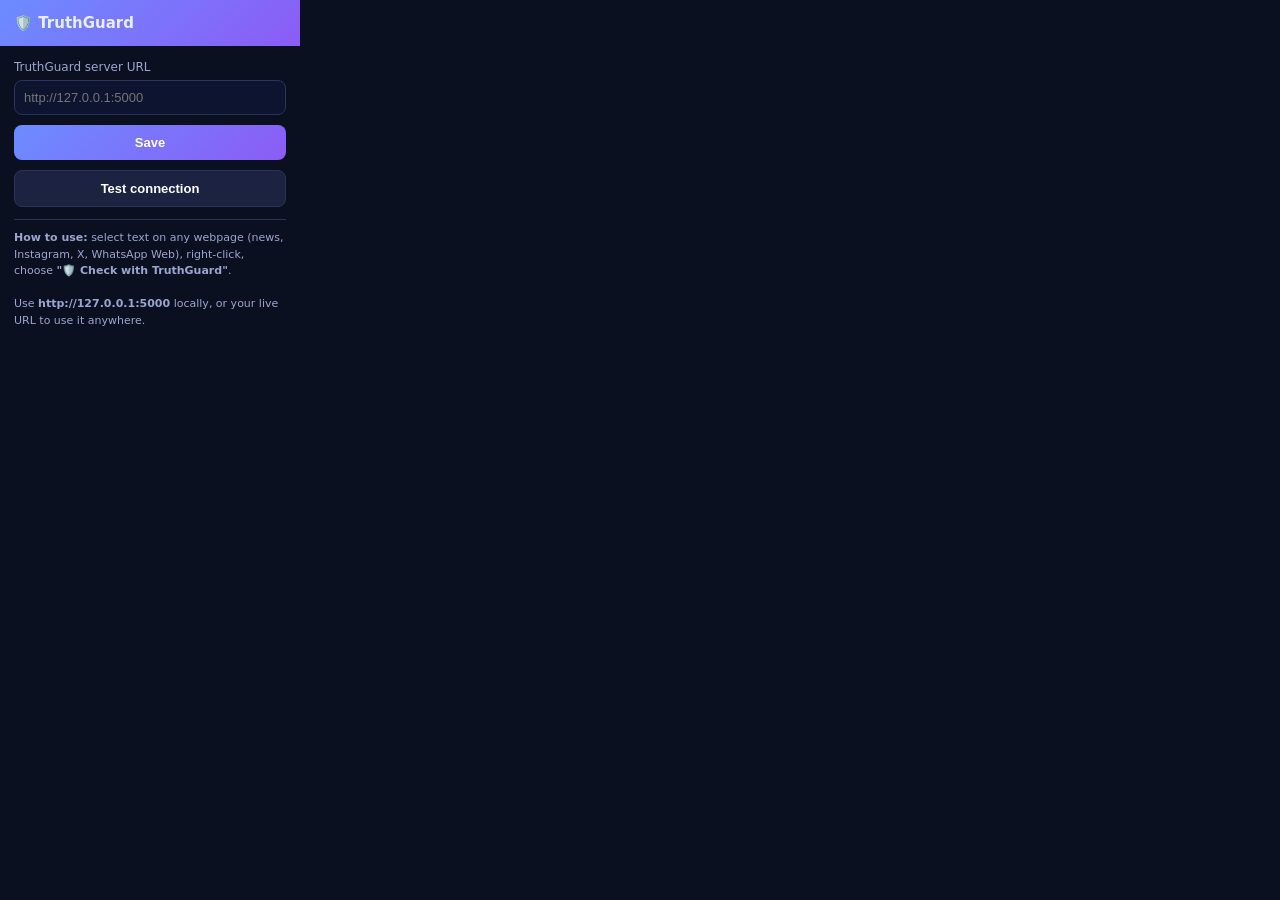
<file: extension/popup.html>
<!DOCTYPE html>
<html>
<head>
<meta charset="UTF-8">
<style>
  body { width: 300px; margin: 0; font-family: system-ui, Segoe UI, Roboto, Arial, sans-serif; background: #0b1020; color: #e8edff; }
  .head { background: linear-gradient(135deg,#6c8cff,#8b5cf6); padding: 14px; font-weight: 700; font-size: 15px; }
  .body { padding: 14px; }
  label { font-size: 12px; color: #9aa6d0; display: block; margin-bottom: 6px; }
  input { width: 100%; box-sizing: border-box; padding: 9px; border-radius: 8px; border: 1px solid #2a3457; background: #0d1430; color: #e8edff; font-size: 13px; }
  button { width: 100%; margin-top: 10px; padding: 10px; border: 0; border-radius: 8px; background: linear-gradient(135deg,#6c8cff,#8b5cf6); color: #fff; font-weight: 700; font-size: 13px; cursor: pointer; }
  .status { font-size: 12px; margin-top: 8px; }
  .ok { color: #2fd07f; } .bad { color: #ff5d6c; }
  .how { font-size: 11px; color: #9aa6d0; margin-top: 12px; border-top: 1px solid #2a3457; padding-top: 10px; line-height: 1.5; }
</style>
</head>
<body>
  <div class="head">🛡️ TruthGuard</div>
  <div class="body">
    <label for="url">TruthGuard server URL</label>
    <input id="url" type="text" placeholder="http://127.0.0.1:5000">
    <button id="save">Save</button>
    <button id="test" style="background:#1b2340;border:1px solid #2a3457">Test connection</button>
    <div class="status" id="status"></div>
    <div class="how"><b>How to use:</b> select text on any webpage (news, Instagram, X, WhatsApp Web),
      right-click, choose <b>"🛡️ Check with TruthGuard"</b>.<br><br>
      Use <b>http://127.0.0.1:5000</b> locally, or your live URL to use it anywhere.</div>
  </div>
<script src="popup.js"></script>
</body>
</html>
</file>
